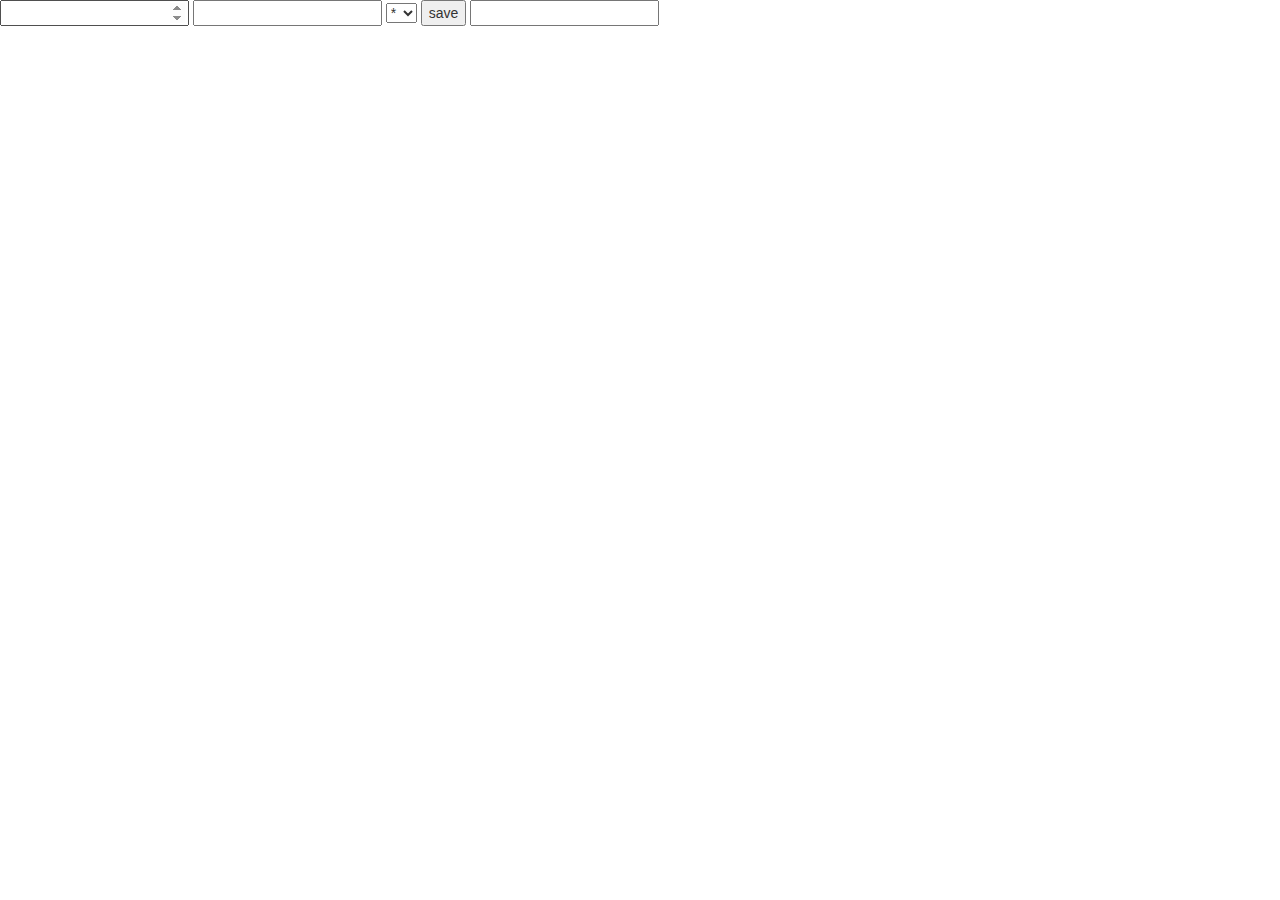
<file: index.html>
<!-- <!DOCTYPE html> -->
<!-- <html> -->
<!-- <head> -->
    <!-- <script src="https://ajax.googleapis.com/ajax/libs/jquery/3.2.1/jquery.min.js"></script> -->
    <!-- <link href="https://maxcdn.bootstrapcdn.com/bootstrap/3.3.7/css/bootstrap.min.css" rel="stylesheet"> -->
    <!-- <meta charset="utf-8"> -->
    <!-- <meta name="viewport" content="width=device-width, initial-scale=1">  -->
    <!-- <title>Addtion, Substraction, Divide &amp; Multiplication using javaScript!</title> -->
    <!-- <script> -->
        <!-- function Calc(){ -->
            <!-- var val1 = document.getElementById("val1").value; -->
            <!-- var val2 = document.getElementById("val2").value; -->
            <!-- var opt = document.getElementById("opt").value; -->
            
            <!-- var ans = eval(val1 + opt + val2); -->
            <!-- document.getElementById("ans").value = ans; -->
        <!-- } -->
    <!-- </script> -->
<!-- </head> -->
<!-- <body> -->
    <!-- <div class="container"> -->
        <!-- <div class="row"> -->
            <!-- <h3>Addition, Subtraction, Multiplication &amp; Division using JavaScript!</h3> -->
            <!-- <hr /> -->
            <!-- <div class="col-lg-1"> -->
                <!-- <label for="desc">Value 1:</label>  -->
            <!-- </div> -->
            <!-- <div class="col-lg-1"> -->
                <!-- <input type="number" class="form-control" id="val1" value="5" required> -->
            <!-- </div> -->
        <!-- </div> -->
        <!-- <br /> -->
        <!-- <div class="row"> -->
            <!-- <div class="col-lg-1"> -->
                <!-- <label for="desc">Value 2:</label>  -->
            <!-- </div> -->
            <!-- <div class="col-lg-1"> -->
                <!-- <input type="number" class="form-control" id="val2" value="2" required> -->
            <!-- </div> -->
            <!-- <div class="col-lg-1"> -->
                <!-- <select id="opt" class="form-control"> -->
                    <!-- <option>+</option> -->
                    <!-- <option>-</option> -->
                    <!-- <option>*</option> -->
                    <!-- <option>/</option> -->
                <!-- </select> -->
            <!-- </div> -->

        <!-- </div> -->
        <!-- <br /> -->
        <!-- <div class="row"> -->
            <!-- <div class="col-lg-1"> -->
                <!-- <label for="desc">Answer:</label>  -->
            <!-- </div> -->
            <!-- <div class="col-lg-1"> -->
                <!-- <input type="text" class="form-control" id="ans" readonly> -->
            <!-- </div> -->
            <!-- <div class="col-lg-1"> -->
                <!-- <button type="submit" name="submit" class="btn btn-success" onClick="Calc()">Submit</button> -->
            <!-- </div> -->

        <!-- </div> -->
    <!-- </div> -->
<!-- </body> -->
<!-- </html>   -->

<!DOCTYPE html>
<html>
<head>
    <script src="https://ajax.googleapis.com/ajax/libs/jquery/3.2.1/jquery.min.js"></script>
    <link href="https://maxcdn.bootstrapcdn.com/bootstrap/3.3.7/css/bootstrap.min.css" rel="stylesheet">
    <meta charset="utf-8">
    <meta name="viewport" content="width=device-width, initial-scale=1"> 
    <title>Addtion, Substraction, Divide &amp; Multiplication using javaScript!</title>
	<script>
	 function cal(){
	     var input1=document.getElementById("value1").value;
		 var input2=document.getElementById("value2").value;
		 var opt=document.getElementById("option").value;
		 var answer= eval(input1 + opt + input2);
		 
		 document.getElementById("ans").value=answer;
	 };
</script>
</head>
<body>
	  <input type="number" id="value1">
	  <input type="number" id="value2">
	   <select id="option">option
	     <option>*</option>
	     <option>-</option>
	     <option>+</option>
	   </select>
	  
	  <button id="submit"onclick=cal();>save</button>
	  <input type="number" id="ans">
</body>
</file>
